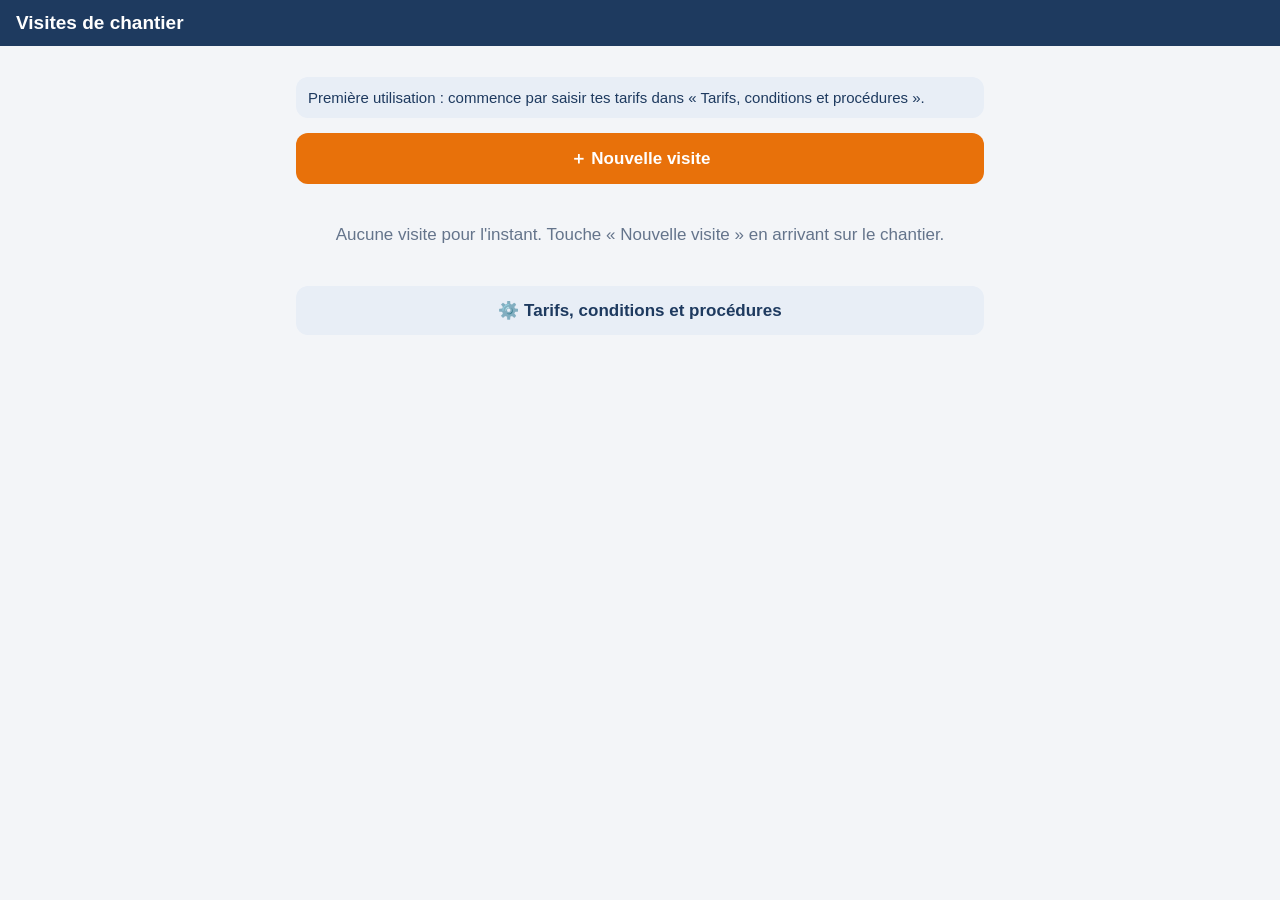
<file: index.html>
<!DOCTYPE html>
<!-- Visite de chantier : de la visite à la soumission, puis au bon de travail -->
<html lang="fr-CA">
<head>
  <meta charset="UTF-8">
  <meta name="viewport" content="width=device-width, initial-scale=1, viewport-fit=cover">
  <title>Visite de chantier</title>
  <!-- Ce qui rend l'application installable sur l'écran d'accueil de l'iPhone -->
  <link rel="manifest" href="manifest.webmanifest">
  <link rel="apple-touch-icon" href="icones/apple-touch-icon.png">
  <meta name="theme-color" content="#1e3a5f">
  <meta name="apple-mobile-web-app-capable" content="yes">
  <meta name="mobile-web-app-capable" content="yes">
  <meta name="apple-mobile-web-app-status-bar-style" content="black-translucent">
  <meta name="apple-mobile-web-app-title" content="Chantier">
  <link rel="stylesheet" href="style.css">
</head>
<body>

  <header class="entete">
    <button id="retour" class="retour" hidden aria-label="Retour">‹ Retour</button>
    <h1 id="titre">Visites de chantier</h1>
  </header>

  <!-- Le contenu de chaque écran est construit par app.js -->
  <main id="app"></main>

  <script src="app.js"></script>
  <script>
    if ('serviceWorker' in navigator) navigator.serviceWorker.register('service-worker.js');
  </script>
</body>
</html>
</file>
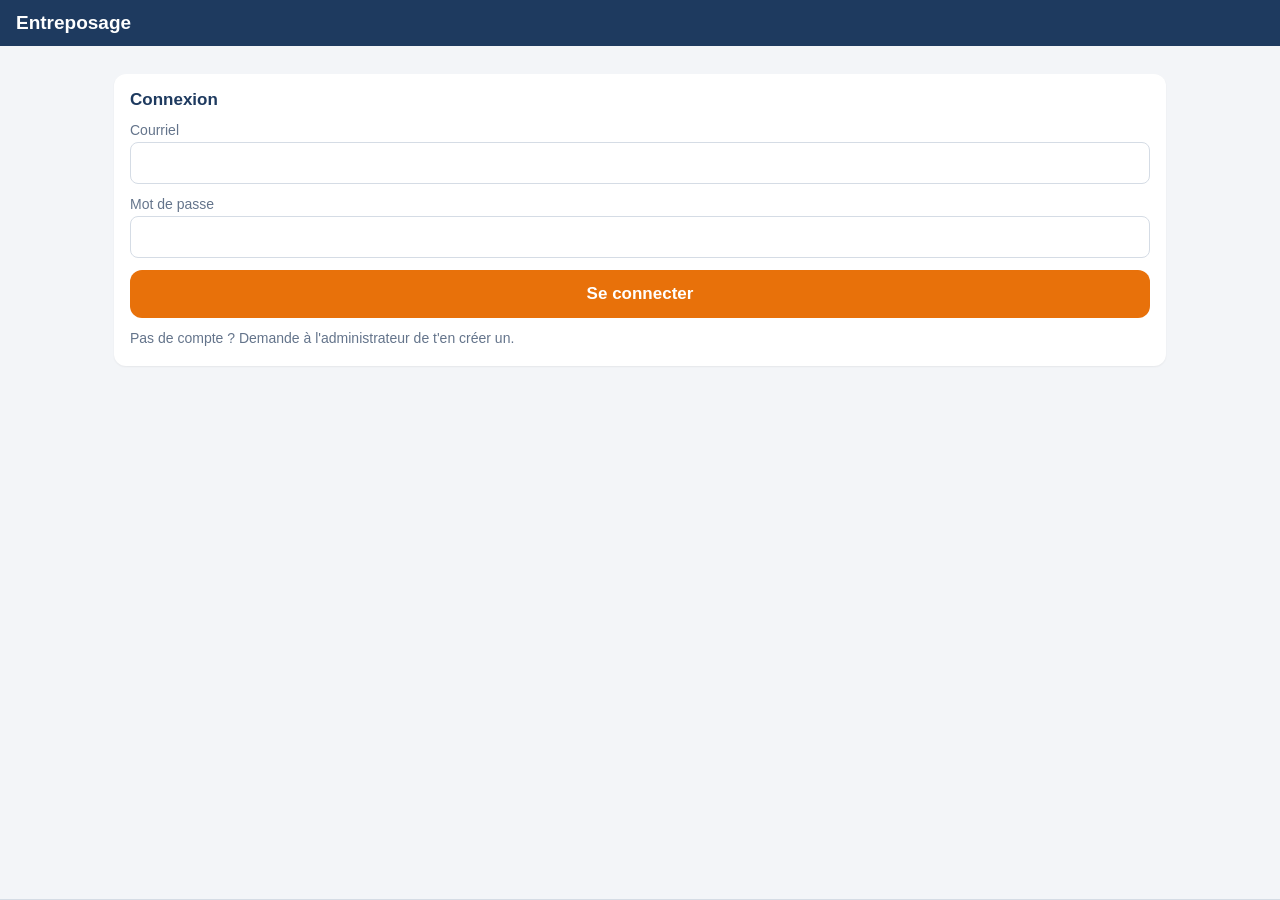
<file: entrepot/index.html>
<!DOCTYPE html>
<!-- Entreposage : réceptions, sorties, occupation des entrepôts et facturation mensuelle -->
<html lang="fr-CA">
<head>
  <meta charset="UTF-8">
  <meta name="viewport" content="width=device-width, initial-scale=1, viewport-fit=cover">
  <title>Entreposage</title>
  <link rel="manifest" href="manifest.webmanifest">
  <link rel="apple-touch-icon" href="icones/apple-touch-icon.png">
  <meta name="theme-color" content="#1e3a5f">
  <meta name="apple-mobile-web-app-capable" content="yes">
  <meta name="mobile-web-app-capable" content="yes">
  <meta name="apple-mobile-web-app-status-bar-style" content="black-translucent">
  <meta name="apple-mobile-web-app-title" content="Entrepôt">
  <link rel="stylesheet" href="style.css">
</head>
<body>

  <header class="entete">
    <button id="retour" class="retour" hidden aria-label="Retour">‹ Retour</button>
    <h1 id="titre">Entreposage</h1>
  </header>

  <p id="message" class="message" role="status" hidden></p>

  <!-- Le contenu de chaque écran est construit par app.js -->
  <main id="app"></main>

  <nav id="barre" class="barre" hidden></nav>

  <script src="vendor/supabase.js"></script>
  <script src="config.js"></script>
  <script src="calculs.js"></script>
  <script src="plan.js"></script>
  <script src="donnees.js"></script>
  <script src="app.js"></script>
  <script>
    if ('serviceWorker' in navigator) navigator.serviceWorker.register('service-worker.js');
  </script>
</body>
</html>
</file>
<file: style.css>
/* Visite de chantier : pensé pour l'iPhone, utilisable avec des gants… ou presque */
:root {
  --bleu: #1e3a5f;
  --bleu-clair: #e8eef6;
  --orange: #e8710a;
  --texte: #1c2430;
  --discret: #64748b;
  --fond: #f3f5f8;
  --carte: #ffffff;
  --bordure: #d5dce5;
  --rouge: #c0392b;
  --rayon: 12px;
}

* { box-sizing: border-box; }

body {
  margin: 0;
  font-family: -apple-system, BlinkMacSystemFont, "Segoe UI", Roboto, sans-serif;
  background: var(--fond);
  color: var(--texte);
  font-size: 17px;
  -webkit-text-size-adjust: 100%;
}

.entete {
  position: sticky;
  top: 0;
  z-index: 10;
  display: flex;
  align-items: center;
  gap: 8px;
  padding: calc(env(safe-area-inset-top) + 12px) 16px 12px;
  background: var(--bleu);
  color: white;
}
.entete h1 { margin: 0; font-size: 19px; white-space: nowrap; overflow: hidden; text-overflow: ellipsis; }
.retour { background: none; border: 0; color: white; font-size: 17px; padding: 4px 8px 4px 0; }

main {
  max-width: 720px;
  margin: 0 auto;
  padding: 16px 16px calc(env(safe-area-inset-bottom) + 32px);
}

h2 { font-size: 17px; margin: 0 0 12px; color: var(--bleu); }
.titre-section { margin: 24px 4px 12px; }

button, .bouton-fichier { font: inherit; cursor: pointer; }

.principal, .secondaire, .danger {
  display: block;
  width: 100%;
  padding: 14px;
  border-radius: var(--rayon);
  border: 0;
  font-weight: 600;
  text-align: center;
  margin: 12px 0;
}
.principal { background: var(--orange); color: white; }
.secondaire { background: var(--bleu-clair); color: var(--bleu); }
.danger { background: none; color: var(--rouge); border: 1px solid var(--rouge); margin-top: 32px; }
.lien { background: none; border: 0; color: var(--bleu); text-decoration: underline; padding: 6px; }
.danger-texte { color: var(--rouge); }

.bloc {
  background: var(--carte);
  border-radius: var(--rayon);
  padding: 16px;
  margin: 12px 0;
  box-shadow: 0 1px 2px rgba(0, 0, 0, .06);
}
.titre-bloc { display: flex; justify-content: space-between; align-items: center; gap: 8px; }
.titre-bloc label { flex: 1; margin: 0; }
.titre-bloc input { font-weight: 600; }

label { display: block; font-size: 14px; color: var(--discret); margin: 0 0 12px; }
input[type="file"] { display: none; }
input, textarea, select {
  display: block;
  width: 100%;
  margin-top: 4px;
  padding: 11px 12px;
  font: inherit;
  font-size: 16px; /* évite le zoom automatique de Safari */
  color: var(--texte);
  background: white;
  border: 1px solid var(--bordure);
  border-radius: 8px;
}
textarea { resize: vertical; }
input:focus, textarea:focus, select:focus { outline: 2px solid var(--orange); border-color: transparent; }

.case { display: flex; align-items: flex-start; gap: 10px; color: var(--texte); font-size: 15px; }
.case input { width: 22px; height: 22px; margin: 0; flex: none; accent-color: var(--orange); }
.sous-liste { margin: 4px 0 0 16px; padding-left: 12px; border-left: 3px solid var(--bleu-clair); }

.deux { display: grid; grid-template-columns: 1fr 1fr; gap: 0 12px; }
.trois { display: grid; grid-template-columns: repeat(3, 1fr); gap: 0 8px; }
@media (max-width: 380px) { .deux { grid-template-columns: 1fr; } }

.discret { color: var(--discret); font-size: 14px; margin: 4px 0; }
.centre { text-align: center; }
.vide { color: var(--discret); text-align: center; padding: 24px 8px; }
.info { background: var(--bleu-clair); color: var(--bleu); padding: 12px; border-radius: var(--rayon); font-size: 15px; }
.alerte { color: var(--orange); font-weight: 600; }

/* Accueil */
.cartes { list-style: none; padding: 0; margin: 0; }
.carte {
  display: flex;
  flex-direction: column;
  gap: 4px;
  width: 100%;
  text-align: left;
  background: var(--carte);
  border: 0;
  border-left: 5px solid var(--orange);
  border-radius: var(--rayon);
  padding: 14px 16px;
  margin: 10px 0;
  box-shadow: 0 1px 2px rgba(0, 0, 0, .06);
  color: var(--texte);
}
.carte-haut, .carte-bas { display: flex; justify-content: space-between; gap: 8px; }
.carte-bas { font-size: 14px; color: var(--discret); margin-top: 4px; }
.carte-bas strong { color: var(--texte); font-size: 16px; }
.statut { font-size: 12px; background: var(--bleu-clair); color: var(--bleu); padding: 3px 8px; border-radius: 99px; white-space: nowrap; }

/* Onglets du dossier */
.onglets {
  position: sticky;
  top: calc(env(safe-area-inset-top) + 50px);
  z-index: 5;
  display: flex;
  overflow-x: auto;
  gap: 6px;
  margin: -16px -16px 0;
  padding: 10px 16px;
  background: var(--fond);
  scrollbar-width: none;
}
.onglets::-webkit-scrollbar { display: none; }
.onglets button {
  flex: none;
  border: 1px solid var(--bordure);
  background: white;
  color: var(--texte);
  border-radius: 99px;
  padding: 8px 14px;
  font-size: 15px;
}
.onglets button.actif { background: var(--bleu); border-color: var(--bleu); color: white; }

/* Photos */
.photo img { width: 100%; border-radius: 8px; margin-bottom: 12px; display: block; }

/* Estimation */
.ligne .trois label { margin-bottom: 4px; font-size: 13px; }
.montant-ligne { margin: 8px 0 0; font-size: 14px; color: var(--discret); text-align: right; }
.montant-ligne strong { color: var(--texte); font-size: 16px; }
.totaux p { display: flex; justify-content: space-between; margin: 6px 0; }
.totaux .total { font-size: 20px; font-weight: 700; border-top: 2px solid var(--bleu); padding-top: 8px; color: var(--bleu); }
#choix-ressource { margin-bottom: 0; }

/* Procédures et conditions */
.procedure, .condition { display: flex; align-items: center; gap: 8px; padding: 6px 0; border-bottom: 1px solid var(--fond); }
.procedure .case { flex: 1; margin: 0; }
.procedure input[type="text"], .condition textarea { flex: 1; margin: 0; }

/* Documents */
.document-bouton {
  display: flex;
  flex-direction: column;
  gap: 4px;
  width: 100%;
  text-align: left;
  background: var(--carte);
  border: 2px solid var(--bleu-clair);
  border-radius: var(--rayon);
  padding: 18px 16px;
  margin: 12px 0;
  color: var(--texte);
}
.document-bouton span { color: var(--discret); font-size: 14px; }

.document {
  background: white;
  padding: 20px;
  border-radius: var(--rayon);
  font-size: 13px;
  line-height: 1.45;
  box-shadow: 0 1px 3px rgba(0, 0, 0, .08);
}
.document p { margin: 2px 0; }
.document h3 { font-size: 13px; text-transform: uppercase; letter-spacing: .04em; color: var(--bleu); border-bottom: 2px solid var(--bleu); padding-bottom: 4px; margin: 20px 0 8px; }
.doc-entete { display: flex; justify-content: space-between; gap: 16px; border-bottom: 3px solid var(--orange); padding-bottom: 12px; }
.doc-entreprise { font-size: 20px; font-weight: 800; color: var(--bleu); }
.doc-numero { text-align: right; }
.doc-type { font-size: 18px; font-weight: 700; text-transform: uppercase; color: var(--orange); }
.doc-parties { display: grid; grid-template-columns: 1fr 1fr; gap: 16px; }
.doc-texte { white-space: pre-wrap; }
.document table { width: 100%; border-collapse: collapse; }
.document th { text-align: left; background: var(--bleu-clair); color: var(--bleu); padding: 6px; font-size: 12px; }
.document td { padding: 6px; border-bottom: 1px solid var(--bordure); vertical-align: top; }
.doc-prix td:nth-child(n+2), .doc-prix th:nth-child(n+2) { text-align: right; white-space: nowrap; }
.document small { color: var(--discret); }
.doc-totaux { margin: 10px 0 0 auto; max-width: 280px; }
.doc-totaux p { display: flex; justify-content: space-between; }
.doc-totaux .total { font-size: 16px; font-weight: 800; border-top: 2px solid var(--bleu); padding-top: 4px; margin-top: 4px; color: var(--bleu); }
.doc-liste { padding-left: 18px; margin: 0; }
.doc-liste li { margin: 3px 0; }
.doc-photos { display: grid; grid-template-columns: 1fr 1fr; gap: 10px; }
.doc-photos figure { margin: 0; break-inside: avoid; }
.doc-photos img { width: 100%; aspect-ratio: 4 / 3; object-fit: cover; border-radius: 6px; display: block; }
.doc-photos figcaption { font-size: 12px; margin-top: 4px; }
.doc-signatures { display: grid; grid-template-columns: 1fr 1fr; gap: 24px; margin-top: 32px; break-inside: avoid; }
.ligne-signature { border-bottom: 1px solid var(--texte); min-height: 36px; padding-top: 12px; }

/* Impression et PDF : seul le document est imprimé */
@media print {
  @page { margin: 14mm; }
  body { background: white; }
  .entete, .sans-impression { display: none !important; }
  main { padding: 0; max-width: none; }
  .document { box-shadow: none; padding: 0; border-radius: 0; }
  .document h3 { break-after: avoid; }
  .document tr { break-inside: avoid; }
}
</file>
<file: entrepot/style.css>
/* Entreposage : pensé pour le téléphone, lisible dans un entrepôt */
:root {
  --bleu: #1e3a5f;
  --bleu-clair: #e8eef6;
  --orange: #e8710a;
  --vert: #1e8e4e;
  --rouge: #c0392b;
  --texte: #1c2430;
  --discret: #64748b;
  --fond: #f3f5f8;
  --carte: #ffffff;
  --bordure: #d5dce5;
  --rayon: 12px;
}

* { box-sizing: border-box; }

/* Le défilement automatique (champ en cours de saisie, bouton) s'arrête au-dessus de la barre du bas */
html { scroll-padding-top: calc(env(safe-area-inset-top) + 70px); scroll-padding-bottom: calc(env(safe-area-inset-bottom) + 90px); }

body {
  margin: 0;
  font-family: -apple-system, BlinkMacSystemFont, "Segoe UI", Roboto, sans-serif;
  background: var(--fond);
  color: var(--texte);
  font-size: 17px;
  -webkit-text-size-adjust: 100%;
}
body.occupe { cursor: progress; }
body.occupe main { opacity: .6; pointer-events: none; }

.entete {
  position: sticky;
  top: 0;
  z-index: 10;
  display: flex;
  align-items: center;
  gap: 8px;
  padding: calc(env(safe-area-inset-top) + 12px) 16px 12px;
  background: var(--bleu);
  color: white;
}
.entete h1 { margin: 0; font-size: 19px; white-space: nowrap; overflow: hidden; text-overflow: ellipsis; }
.retour { background: none; border: 0; color: white; font-size: 17px; padding: 4px 8px 4px 0; }

main {
  max-width: 720px;
  margin: 0 auto;
  padding: 16px 16px calc(env(safe-area-inset-bottom) + 96px);
}

/* Barre de navigation en bas de l'écran */
.barre {
  position: fixed;
  bottom: 0;
  left: 0;
  right: 0;
  z-index: 10;
  display: flex;
  background: white;
  border-top: 1px solid var(--bordure);
  padding-bottom: env(safe-area-inset-bottom);
}
.barre button {
  flex: 1;
  display: flex;
  flex-direction: column;
  align-items: center;
  gap: 2px;
  padding: 8px 2px;
  border: 0;
  background: none;
  font: inherit;
  font-size: 11px;
  color: var(--discret);
}
.barre button span { font-size: 22px; }
.barre button.actif { color: var(--bleu); font-weight: 700; }

.message {
  position: fixed;
  top: calc(env(safe-area-inset-top) + 60px);
  left: 16px;
  right: 16px;
  z-index: 20;
  max-width: 688px;
  margin: 0 auto;
  padding: 12px 16px;
  border-radius: var(--rayon);
  background: var(--bleu);
  color: white;
  box-shadow: 0 4px 12px rgba(0, 0, 0, .2);
}
.message.succes { background: var(--vert); }
.message.erreur { background: var(--rouge); }

h2 { font-size: 17px; margin: 0 0 12px; color: var(--bleu); }
.titre-section { margin: 24px 4px 12px; }

button, .bouton-fichier { font: inherit; cursor: pointer; }

.principal, .secondaire, .danger {
  display: block;
  width: 100%;
  padding: 14px;
  border-radius: var(--rayon);
  border: 0;
  font-weight: 600;
  text-align: center;
  margin: 12px 0;
}
.principal { background: var(--orange); color: white; }
.secondaire { background: var(--bleu-clair); color: var(--bleu); }
.danger { background: none; color: var(--rouge); border: 1px solid var(--rouge); margin-top: 24px; }
.lien { background: none; border: 0; color: var(--bleu); text-decoration: underline; padding: 6px; }
.danger-texte { color: var(--rouge); }
.actions { display: flex; justify-content: space-between; align-items: center; gap: 8px; }
.actions .secondaire { width: auto; flex: 1; }

.bloc {
  background: var(--carte);
  border-radius: var(--rayon);
  padding: 16px;
  margin: 12px 0;
  box-shadow: 0 1px 2px rgba(0, 0, 0, .06);
}
.titre-bloc { display: flex; justify-content: space-between; align-items: center; gap: 8px; }
.titre-bloc h2 { margin: 0; }
details.bloc summary { font-weight: 600; cursor: pointer; }
details.bloc[open] summary { margin-bottom: 12px; }

label { display: block; font-size: 14px; color: var(--discret); margin: 0 0 12px; }
input[type="file"] { display: none; }
input, textarea, select {
  display: block;
  width: 100%;
  margin-top: 4px;
  padding: 11px 12px;
  font: inherit;
  font-size: 16px; /* évite le zoom automatique de Safari */
  color: var(--texte);
  background: white;
  border: 1px solid var(--bordure);
  border-radius: 8px;
}
.filtres input, .filtres select { margin: 0 0 10px; }
textarea { resize: vertical; }
input:focus, textarea:focus, select:focus { outline: 2px solid var(--orange); border-color: transparent; }
.case { display: flex; align-items: center; gap: 10px; color: var(--texte); font-size: 15px; }
.case input { width: 22px; height: 22px; margin: 0; flex: none; accent-color: var(--orange); }

.deux { display: grid; grid-template-columns: 1fr 1fr; gap: 0 12px; }

.discret { color: var(--discret); font-size: 14px; margin: 4px 0; }
.vide { color: var(--discret); text-align: center; padding: 24px 8px; }
.info { background: var(--bleu-clair); color: var(--bleu); padding: 12px; border-radius: var(--rayon); font-size: 15px; }
.alerte { color: var(--orange); font-weight: 600; font-size: 15px; }

/* Occupation */
.resume { text-align: center; }
.grand { font-size: 40px; font-weight: 800; margin: 4px 0 10px; color: var(--bleu); }
.chiffres { display: grid; grid-template-columns: repeat(3, 1fr); gap: 8px; margin-top: 14px; }
.chiffres div { display: flex; flex-direction: column; }
.chiffres strong { font-size: 18px; }
.chiffres span { font-size: 12px; color: var(--discret); }
.jauge { height: 10px; background: var(--bleu-clair); border-radius: 99px; overflow: hidden; margin: 6px 0; }
.jauge div { height: 100%; border-radius: 99px; }
.ok { --couleur: var(--vert); }
.attention { --couleur: var(--orange); }
.plein { --couleur: var(--rouge); }
.jauge div { background: var(--couleur); }
.taux, .grand.ok, .grand.attention, .grand.plein { color: var(--couleur); }
.zones { list-style: none; padding: 0; margin: 12px 0 0; }
.zones button {
  display: block;
  width: 100%;
  text-align: left;
  background: none;
  border: 0;
  border-top: 1px solid var(--fond);
  padding: 10px 0;
  color: var(--texte);
}
.zone-haut { display: flex; justify-content: space-between; }

/* Listes de lots et de factures */
.bascule { display: flex; gap: 6px; margin-bottom: 10px; }
.bascule button { flex: 1; border: 1px solid var(--bordure); background: white; border-radius: 99px; padding: 9px; color: var(--texte); }
.bascule button.actif { background: var(--bleu); border-color: var(--bleu); color: white; }
.cartes { list-style: none; padding: 0; margin: 0; }
.carte {
  display: flex;
  gap: 12px;
  width: 100%;
  text-align: left;
  background: var(--carte);
  border: 0;
  border-left: 5px solid var(--orange);
  border-radius: var(--rayon);
  padding: 12px;
  margin: 10px 0;
  box-shadow: 0 1px 2px rgba(0, 0, 0, .06);
  color: var(--texte);
}
.carte-texte { display: flex; flex-direction: column; gap: 3px; flex: 1; min-width: 0; }
.carte-haut, .carte-bas { display: flex; justify-content: space-between; gap: 8px; }
.carte-bas { font-size: 14px; color: var(--discret); margin-top: 4px; }
.carte-bas strong { color: var(--texte); font-size: 16px; }
.statut { font-size: 12px; background: var(--bleu-clair); color: var(--bleu); padding: 3px 8px; border-radius: 99px; white-space: nowrap; }
.statut.sorti { background: #fdecea; color: var(--rouge); }

.vignette { width: 72px; height: 72px; object-fit: cover; border-radius: 8px; background: var(--bleu-clair); flex: none; display: block; }
.vide-photo { display: flex; align-items: center; justify-content: center; font-size: 28px; }
.galerie { display: grid; grid-template-columns: repeat(auto-fill, minmax(96px, 1fr)); gap: 8px; margin: 8px 0; }
.galerie figure { margin: 0; text-align: center; }
.galerie .vignette { width: 100%; height: auto; aspect-ratio: 1; }

.fiche { display: grid; grid-template-columns: auto 1fr; gap: 6px 14px; margin: 12px 0; }
.fiche dt { color: var(--discret); font-size: 14px; }
.fiche dd { margin: 0; font-weight: 600; }
.historique { padding-left: 18px; margin: 0; font-size: 15px; }
.historique li { margin: 6px 0; }
.historique .courant { font-weight: 600; }

/* Réglages */
.ligne-zone { display: grid; grid-template-columns: 1fr 110px auto auto; gap: 6px; align-items: center; margin: 6px 0; }
.ligne-zone input { margin: 0; }
.ligne-zone.nouvelle { grid-template-columns: 1fr 110px auto; }
.ligne-profil { display: flex; justify-content: space-between; align-items: center; gap: 8px; padding: 6px 0; font-size: 15px; }
.ligne-profil select { width: auto; margin: 0; }

/* Facture */
.document {
  background: white;
  padding: 20px;
  border-radius: var(--rayon);
  font-size: 13px;
  line-height: 1.45;
  box-shadow: 0 1px 3px rgba(0, 0, 0, .08);
}
.document p { margin: 2px 0; }
.document h3 { font-size: 13px; text-transform: uppercase; letter-spacing: .04em; color: var(--bleu); border-bottom: 2px solid var(--bleu); padding-bottom: 4px; margin: 20px 0 8px; }
.doc-entete { display: flex; justify-content: space-between; gap: 16px; border-bottom: 3px solid var(--orange); padding-bottom: 12px; }
.doc-entreprise { font-size: 20px; font-weight: 800; color: var(--bleu); }
.doc-numero { text-align: right; }
.doc-type { font-size: 18px; font-weight: 700; text-transform: uppercase; color: var(--orange); }
.doc-parties { display: grid; grid-template-columns: 1fr 1fr; gap: 16px; margin-bottom: 16px; }
.document table { width: 100%; border-collapse: collapse; }
.document th { text-align: left; background: var(--bleu-clair); color: var(--bleu); padding: 6px; font-size: 12px; }
.document td { padding: 6px; border-bottom: 1px solid var(--bordure); vertical-align: top; }
.doc-prix td:nth-child(n+3), .doc-prix th:nth-child(n+3) { text-align: right; }
.doc-prix td:last-child { white-space: nowrap; }
.document small { color: var(--discret); }
.doc-totaux { margin: 10px 0 0 auto; max-width: 280px; }
.doc-totaux p { display: flex; justify-content: space-between; }
.doc-totaux .total { font-size: 16px; font-weight: 800; border-top: 2px solid var(--bleu); padding-top: 4px; margin-top: 4px; color: var(--bleu); }

@media print {
  @page { margin: 14mm; }
  body { background: white; }
  .entete, .barre, .message, .sans-impression { display: none !important; }
  main { padding: 0; max-width: none; }
  .document { box-shadow: none; padding: 0; border-radius: 0; }
  .document tr { break-inside: avoid; }
}

/* Tablettes : on profite de la largeur de l'écran */
@media (min-width: 760px) {
  main { max-width: 1100px; padding-left: 24px; padding-right: 24px; }
  .cartes { display: grid; grid-template-columns: 1fr 1fr; gap: 0 14px; }
  .grille { display: grid; grid-template-columns: 1fr 1fr; gap: 0 16px; align-items: start; }
  .grille > .principal { grid-column: 1 / -1; max-width: 420px; justify-self: end; }
  .filtres { display: grid; grid-template-columns: 2fr 1fr; gap: 12px; }
  .bascule { max-width: 520px; }
  .barre button { flex-direction: row; justify-content: center; gap: 8px; font-size: 15px; padding: 12px 4px; }
  .barre button span { font-size: 22px; }
  .document { max-width: 820px; margin: 0 auto; padding: 32px; }
  .barre-doc { display: flex; gap: 12px; max-width: 820px; margin: 0 auto; }
  .galerie { grid-template-columns: repeat(auto-fill, minmax(140px, 1fr)); }
}
@media (min-width: 1000px) {
  .grille-entrepots { display: grid; grid-template-columns: repeat(auto-fit, minmax(480px, 1fr)); gap: 0 16px; align-items: start; }
}

/* Plan de l'entrepôt */
.plan { margin: 12px 0 16px; }
.plan svg { display: block; width: 100%; max-height: 70vh; }
.plan-batiment { fill: #eef1f5; stroke: var(--texte); stroke-width: .6; }
.plan-zone rect { stroke-width: .5; }
.plan-zone.libre rect { fill: #d4efdf; stroke: var(--vert); }
.plan-zone.pleine rect { fill: #f6d5d1; stroke: var(--rouge); }
.plan-zone.absente rect { fill: #f3f5f8; stroke: #b8c2cf; stroke-dasharray: 1.5 1; }
.plan-zone[data-action] { cursor: pointer; }
.plan-zone text { text-anchor: middle; dominant-baseline: middle; fill: var(--texte); pointer-events: none; }
.plan-nom { font-size: 3px; font-weight: 700; }
.plan-taux { font-size: 3.6px; font-weight: 800; }
.plan-zone.libre .plan-taux { fill: var(--vert); }
.plan-zone.pleine .plan-taux { fill: var(--rouge); }
.plan-detail { font-size: 2.2px; fill: var(--discret); }
.plan-zone.absente text { fill: #94a3b8; }
.plan-porte { stroke: var(--orange); stroke-width: 1.4; }
.plan-legende-porte { font-size: 2.2px; text-anchor: middle; fill: var(--discret); }
.plan figcaption { display: flex; flex-wrap: wrap; gap: 6px 16px; justify-content: center; font-size: 13px; color: var(--discret); margin-top: 6px; }
.pastille { display: inline-block; width: 12px; height: 12px; border-radius: 3px; margin-right: 6px; vertical-align: -1px; }
.pastille.libre { background: #d4efdf; border: 1px solid var(--vert); }
.pastille.pleine { background: #f6d5d1; border: 1px solid var(--rouge); }

/* Utilisateurs */
details.ligne-profil { display: block; border-top: 1px solid var(--fond); padding: 10px 0; }
details.ligne-profil summary { display: flex; justify-content: space-between; gap: 8px; cursor: pointer; font-weight: 600; }
details.ligne-profil[open] summary { margin-bottom: 8px; }
details.ligne-profil select { width: 100%; margin-top: 4px; }
details.ligne-profil.inactif summary { color: var(--discret); }

/* Journal des mouvements */
.journal { list-style: none; padding: 0; margin: 0; }
.journal.bloc { padding: 4px 16px; }
.mouvement { display: flex; flex-direction: column; gap: 3px; padding: 10px 0 10px 12px; border-left: 4px solid var(--bordure); margin: 8px 0; font-size: 15px; }
.mouvement.reception { border-left-color: var(--vert); }
.mouvement.sortie, .mouvement.sortie_partielle { border-left-color: var(--orange); }
.mouvement.modification { border-left-color: var(--bleu); }
.mouvement-haut { display: flex; justify-content: space-between; gap: 8px; flex-wrap: wrap; }
.filtres-journal { display: grid; grid-template-columns: 1fr 1fr; gap: 0 12px; }
@media (min-width: 760px) { .filtres-journal { grid-template-columns: repeat(4, 1fr); } }
.bascule button[data-vue="journal"] { flex: 0 0 auto; padding: 9px 14px; }
.filtres-journal input, .filtres-journal select { min-width: 0; max-width: 100%; }
.filtres-journal label { min-width: 0; }
</file>
